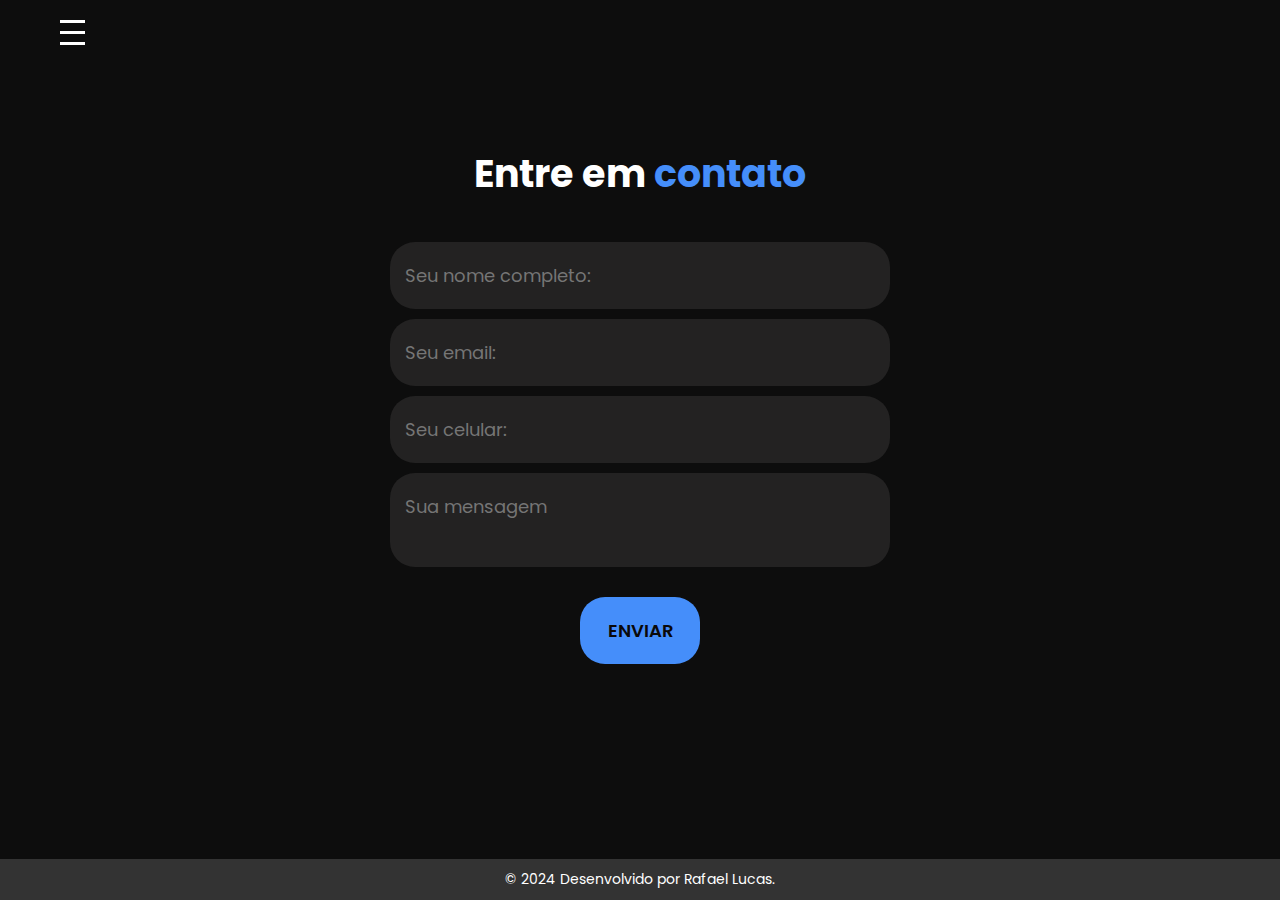
<file: contato.html>
<!DOCTYPE html>
<html lang="pt-br">
<head>
    <meta charset="UTF-8">
    <meta name="viewport" content="width=device-width, initial-scale=1.0">
    <link rel="stylesheet" href="styles/style.css">
    <link rel="stylesheet" href="styles/header.css">
    <link rel="stylesheet" href="styles/formulario.css">
    <link rel="stylesheet" href="styles/footer.css">
    <link rel="stylesheet" href="https://cdn.jsdelivr.net/npm/bootstrap-icons@1.11.3/font/bootstrap-icons.min.css">

    <link
        href="https://fonts.googleapis.com/css2?family=Poppins:ital,wght@0,100;0,200;0,300;0,400;0,500;0,600;0,700;0,800;0,900;1,100;1,200;1,300;1,400;1,500;1,600;1,700;1,800;1,900&display=swap"
        rel="stylesheet">
    <title>Contato</title>
</head>
<body>
    <header>
        <nav>
            <div class="menu-toggle" id="menu-toggle">
                <span></span>
                <span></span>
                <span></span>
            </div>
            <ul class="menu" id="menu">
                <li><a href="index.html">Início</a></li>
                <li><a href="sobre.html">Sobre</a></li>
                <li><a href="portifolio.html">Projetos</a></li>
                <li><a href="contato.html">Contato</a></li>
            </ul>
        </nav>
    </header>

    <main>
        <section class="formulario">
            <div class="interface">
                <h2 class="titulo">Entre em <span>contato</span></h2>

                <form action="">
                    <input type="text" name="" id="" placeholder="Seu nome completo:">
                    <input type="text" name="" id="" placeholder="Seu email:">
                    <input type="text" name="" id="" placeholder="Seu celular:">
                    <textarea name="" id="" placeholder="Sua mensagem"></textarea>

                    <div class="btn-submit">
                        <input type="submit" value="ENVIAR">
                    </div>
                </form>
            </div>
        </section> <!-- formulario -->
    </main>

    <footer>
        <p>&copy; 2024 Desenvolvido por Rafael Lucas.</p>
    </footer>

    <script src="src/javascript/header.js"></script>
</body>
</html>
</file>
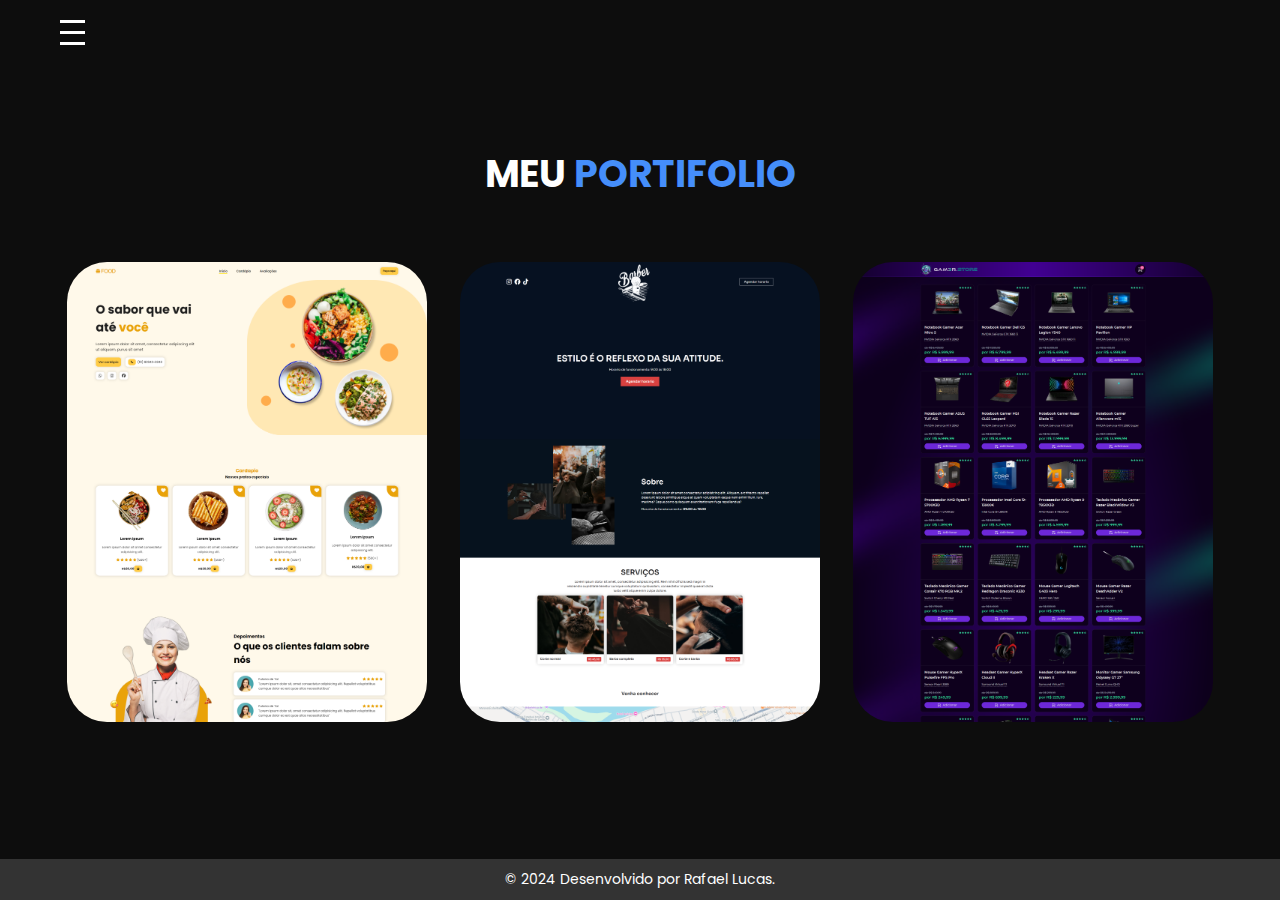
<file: portifolio.html>
<!DOCTYPE html>
<html lang="pt-br">
<head>
    <meta charset="UTF-8">
    <meta name="viewport" content="width=device-width, initial-scale=1.0">
    <link rel="stylesheet" href="styles/style.css">
    <link rel="stylesheet" href="styles/header.css">
    <link rel="stylesheet" href="styles/portifolio.css">
    <link rel="stylesheet" href="styles/footer.css">

    <link
        href="https://fonts.googleapis.com/css2?family=Poppins:ital,wght@0,100;0,200;0,300;0,400;0,500;0,600;0,700;0,800;0,900;1,100;1,200;1,300;1,400;1,500;1,600;1,700;1,800;1,900&display=swap"
        rel="stylesheet">
    <title>Projetos</title>
</head>
<body>
    <header>
        <nav>
            <div class="menu-toggle" id="menu-toggle">
                <span></span>
                <span></span>
                <span></span>
            </div>
            <ul class="menu" id="menu">
                <li><a href="index.html">Início</a></li>
                <li><a href="sobre.html">Sobre</a></li>
                <li><a href="portifolio.html">Projetos</a></li>
                <li><a href="contato.html">Contato</a></li>
            </ul>
        </nav>
    </header>

    <main>
        <section class="portifolio" id="Projetos">
            <div  class="interface">
                <h2 class="titulo">MEU <span>PORTIFOLIO</span></h2>
                <div class="flex">
                    <div class="img-port" style="background-image: url(src/images/projeto.png);">
                        <div class="overlay">Restaurante Page</div>
                    </div>
                    
                    <div class="img-port" style="background-image: url(src/images/projeto2.png);">
                        <div class="overlay">Barbearia Page</div>
                    </div>

                    <div class="img-port" style="background-image: url(src/images/game.png);">
                        <div class="overlay">Game Store</div>
                    </div>
                </div> <!-- flex -->

            </div> <!-- Interface-->
        </section> <!--portifolio -->
    </main>

    <footer>
        <p>&copy; 2024 Desenvolvido por Rafael Lucas.</p>
    </footer>

    <script src="src/javascript/header.js"></script>
</body>
</html>
</file>
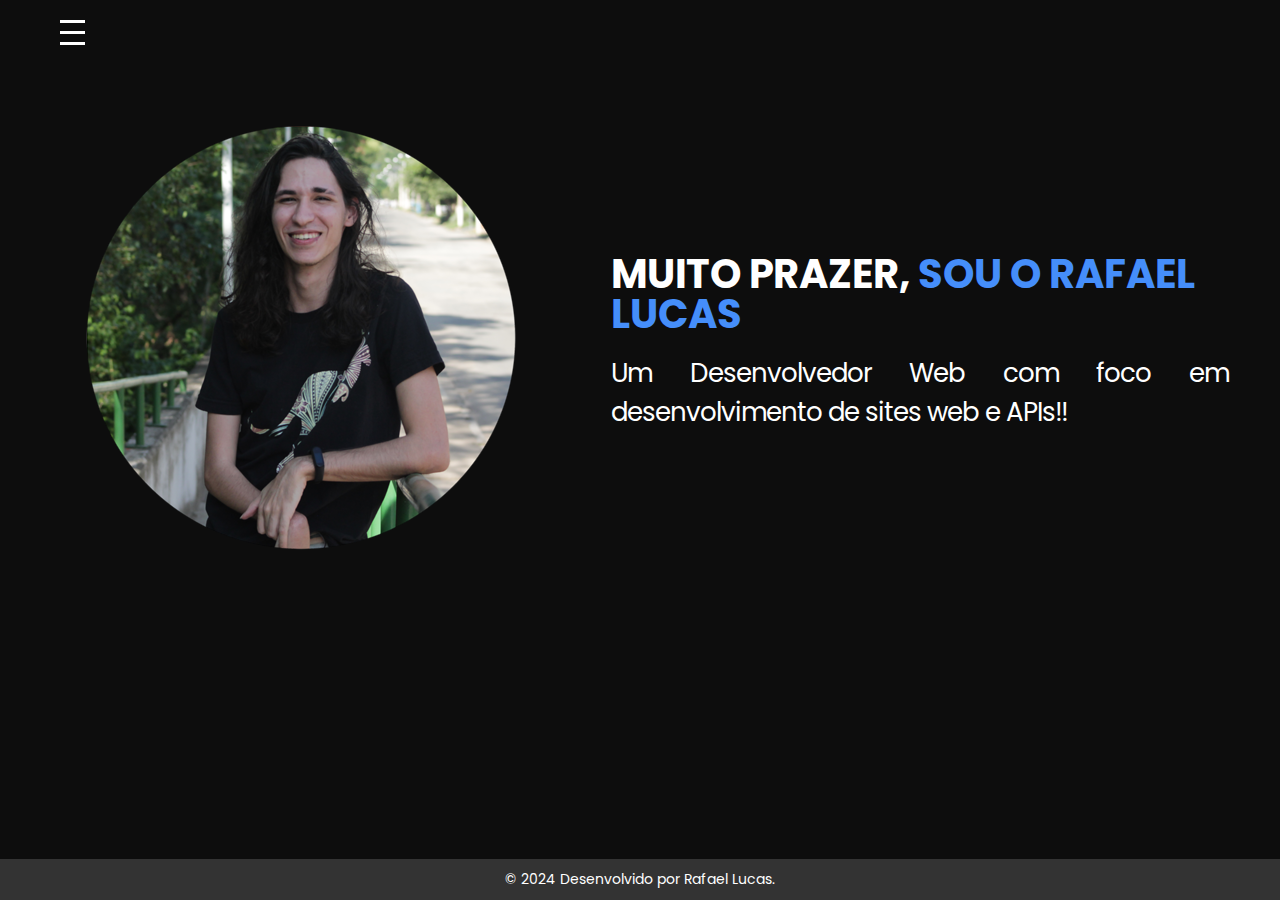
<file: sobre.html>
<!DOCTYPE html>
<html lang="pt-br">
<head>
    <meta charset="UTF-8">
    <meta name="viewport" content="width=device-width, initial-scale=1.0">
    <link rel="stylesheet" href="styles/style.css">
    <link rel="stylesheet" href="styles/header.css">
    <link rel="stylesheet" href="styles/sobre.css">
    <link rel="stylesheet" href="styles/footer.css">

    <link
        href="https://fonts.googleapis.com/css2?family=Poppins:ital,wght@0,100;0,200;0,300;0,400;0,500;0,600;0,700;0,800;0,900;1,100;1,200;1,300;1,400;1,500;1,600;1,700;1,800;1,900&display=swap"
        rel="stylesheet">
       
    <title>Sobre mim</title>
</head>
<body>
    <header>
        <nav>
            <div class="menu-toggle" id="menu-toggle">
                <span></span>
                <span></span>
                <span></span>
            </div>
            <ul class="menu" id="menu">
                <li><a href="index.html">Início</a></li>
                <li><a href="sobre.html">Sobre</a></li>
                <li><a href="portifolio.html">Projetos</a></li>
                <li><a href="contato.html">Contato</a></li>
            </ul>
        </nav>
    </header>

    <main>
        <section class="sobre" id="Sobre">
            <div class="interface">
                <div class="flex">
                    <div class="img-sobre">
                        <img src="src/images/eu-400.png" alt="">
                    </div> <!-- img sobre-->
                    <div class="txt-sobre"> 
                        <h2>MUITO PRAZER, <span>SOU O RAFAEL LUCAS</span></h2>
                        <p>
                            Um Desenvolvedor Web com foco em desenvolvimento de sites web e APIs!! 
                        </p>
                        <p>
                           
                        </p>
                    </div> <!-- txt sobre -->
                </div> <!-- flex-->
            </div> <!-- Interface-->
        </section> <!--Sobre -->

    </main>

    <footer>
        <p>&copy; 2024 Desenvolvido por Rafael Lucas.</p>
    </footer>

    <script src="src/javascript/header.js"></script>
</body>
</html>
</file>
<file: styles/style.css>
/* ESTILO GERAL */
* {
    margin: 0;
    padding: 0;
    box-sizing: border-box;
    font-family: 'Poppins', sans-serif;
}



html {
    scroll-behavior: smooth;
}

body {
    font-family: Arial, sans-serif;
    background-color: #0d0d0d;
    color: #ffffff;
}


.interface {
    max-width: 1280px;
    margin: 0 auto;
}

.flex {
    display: flex;
}

.btn-contato button {
    padding: 10px 40px;
    margin-top: 10px;
    font-size: 18px;
    font-weight: 700;
    background-color: #458efa;
    cursor: pointer;
    border: 0;
    border-radius: 20px;
    transition: .2s;

}

.btn-contato button:hover {
    box-shadow: 0px 0px 8px #458dfaa2;
    transform: scale(1.05)
}

button:hover, form .btn-submit input:hover {
    box-shadow: 0px 0px 8px #458dfaa2;
    transform: scale(1.05)
}

h2.titulo {
    color: #fff;
    font-size: 38px;
    text-align: center;
}

h2.titulo span {
    color: #458efa;
}


@media screen and (max-width: 1200px) {

    /* Geral*/
    .flex {
        flex-direction: column;
    }

    .topo-do-site .flex {
        flex-direction: column-reverse;
    }

    h2.titulo {
      
        font-size: 30px;
        text-align: center;
        line-height: 35px;
    }

    /* Cabeçalho*/
    .menu-desktop, .btn-contato{
        display: none;
    }

    /* Topo do site*/
    section.topo-do-site .flex {
        gap: 40px;
    }


    section.topo-do-site {
        padding: 20px 8%;
    }
    
    section.topo-do-site h1 {
        font-size: 32px;
        line-height: 40px;
        text-align: center;
    }

    .topo-do-site .img-topo-site img {
        width: 100%;
    }

    /* Especialidades */
    section.especialidades {
    padding: 40px 8%;

    }

    section.especialidades .flex {
       
        align-items: center;
        text-align: center;
        
    }

    /*Sobre*/
    section.sobre {
        padding: 80px 8%;
        text-align: justify;
    }

    section.sobre .txt-sobre h2 {
        font-size: 32px;
        text-align: center;
    }

    .btn-social {
        text-align: center;
        padding: 20px;
    }

    .img-sobre img {
        width: 100%;
        height: auto;
    }
        
    /* portifolio*/
    section.portifolio {
        padding: 80px 8%;
    }

    
    .img-port {
        width: 100%;
        max-width: 360px;
        margin: 0 auto;
        height: auto;
        align-items: center;
    }

    section.portifolio .flex{
        gap: 60px;
     }
     
     /* Footer*/

     
    footer .flex {
        flex-direction: column;
    }

    footer .line-footer {
        text-align: center;
    }

}


#particles-js {
    position: absolute;
    width: 100%;
    height: 100%;
    z-index: -1;
    top: 0;
    left: 0;
}

/*
form input::placeholder {
}*/
</file>
<file: styles/header.css>
* {
    margin: 0;
    padding: 0;
    box-sizing: border-box;
}

body {
    font-family: Arial, sans-serif;
}

header {
    width: 100%;
    background-color: transparent;
    position: relative;
    z-index: 10;
}

nav {
    max-width: 1200px;
    margin: auto;
    padding: 1rem;
    display: flex;
    align-items: center;
    justify-content: space-between;
}

.menu {
    opacity: 0;
    transform: translateY(-20%);
    display: flex;
    flex-direction: column;
    list-style: none;
    background-color: rgba(0, 0, 0, 0.9);
    color: white;
    position: fixed;
    top: 0;
    left: 0;
    width: 100%;
    height: 100%;
    align-items: center;
    justify-content: center;
    z-index: 9;
    transition: transform 0.6s ease, opacity 0.6s ease;
    pointer-events: none;
}

.menu li {
    margin: 1.5rem 0;
}

.menu a {
    color: white;
    text-decoration: none;
    font-size: 1.5rem;
    font-weight: bold;
    transition: color 0.3s ease;
}

.menu a:hover {
    color: #458efa;
}

.menu-toggle {
    display: flex;
    flex-direction: column;
    cursor: pointer;
    z-index: 10;
}

.menu-toggle span {
    width: 25px;
    height: 3px;
    background-color: white;
    margin: 4px;
    transition: all 0.3s ease;
}

.menu.show {
    opacity: 1;
    transform: translateY(0);
    pointer-events: auto;
}

/* Animação do ícone hambúrguer para "X" quando o menu está ativo */
.menu-toggle.active span:nth-child(1) {
    transform: rotate(45deg) translate(5px, 5px);
}

.menu-toggle.active span:nth-child(2) {
    opacity: 0; /* Esconde a linha do meio */
}

.menu-toggle.active span:nth-child(3) {
    transform: rotate(-45deg) translate(5px, -5px);
}
</file>
<file: styles/formulario.css>
/* FALA COMIGO*/

section.formulario {
    padding: 80px 4%;
}

form {
    max-width: 500px;
    margin: 0 auto;
    display: flex;
    justify-content: center;
    flex-direction: column;
    gap: 10px;
    margin-top: 40px;
}

form input, form textarea {
    width: 100%;
    background-color: #47454560;
    border: 0;
    outline: 0;
    padding: 20px 15px;
    border-radius: 25px;
    color: #fff;
    font-size: 18px;
}

form textarea {
    resize: none;

}


form .btn-submit {
    margin-top: 20px;
    text-align: center;
}

form .btn-submit input {
    width: 120px;
    background-color: #458efa;
    color: #0a0909;
    font-weight: 600;
    cursor: pointer;
    transition: .2s;
}
</file>
<file: styles/footer.css>
body {
  display: flex;
  flex-direction: column;
  min-height: 100vh; /* Garante que o body ocupe a altura total da tela */
}


footer {
  background-color: #333; /* Cor de fundo */
  color: #fff; /* Cor do texto */
  text-align: center; /* Centraliza o texto */
  padding: 10px 0; /* Espaçamento interno */
  font-size: 14px; /* Tamanho da fonte */
  margin-top: auto; /* Faz o footer se mover para a parte inferior */
}
</file>
<file: styles/portifolio.css>
/* Estilo do portifolio*/

section.portifolio {
    padding: 80px 4%;
    
}

section.portifolio .flex{
   justify-content: space-around;
   margin-top: 60px;
}


.img-port {
    width: 360px;
    height: 460px;
    background-color: #458efa;
    background-size: cover;
    background-position: 100% 0%;
    transition: 2s;
    cursor: pointer;
    border-radius: 40px;
    position: relative;
}

.img-port:hover {
    background-position: 100% 100%;
}

.overlay {
    position: absolute;
    top: 0;
    left: 0;
    width: 100%;
    height: 100%;
    background-color: #0000005e;
    border-radius: 40px;
    display: flex;
    align-items: center;
    justify-content: center;
    font-size: 24px;
    font-weight: 600;
    color: #ffffff;
    opacity: 0;
    transition: .5s;
}

.overlay:hover {
    opacity: 1;
}

/* Responsividade */
@media (max-width: 768px) {
    section.portifolio {
        padding: 60px 4%;
    }

    .img-port {
        max-width: 300px;
        height: 380px;
    }
}

@media (max-width: 480px) {
    section.portifolio {
        padding: 40px 2%;
    }

    .img-port {
        max-width: 100%;
        height: 300px;
    }

    .overlay {
        font-size: 18px;
    }
}
</file>
<file: styles/sobre.css>
/* Estilo do sobre*/
section.sobre {
    padding: 40px 4%;

}

section.sobre .flex {
    align-items: center;
    gap: 60px;
}

.sobre .txt-sobre {
    color: #fff;
    
}

.sobre .txt-sobre h2 {
    font-size: 40px;
    line-height: 40px;
    margin-bottom: 20px;
}


.sobre .txt-sobre h2 span {
    color: #458efa;
    display: inline;
}

.sobre .txt-sobre p {
    margin: 10px 0;
    text-align:justify;
    font-size: 26px;
    letter-spacing: -1px;
    
}

/* Responsividade */
@media (max-width: 1024px) {
    section.sobre .flex {
        gap: 30px;
        flex-direction: column;
        text-align: center;
    }

    .sobre .txt-sobre h2 {
        font-size: 32px;
        line-height: 38px;
    }

    .sobre .txt-sobre p {
        font-size: 22px;
    }
}

@media (max-width: 768px) {
    .sobre .txt-sobre h2 {
        font-size: 28px;
        line-height: 34px;
    }

    .sobre .txt-sobre p {
        font-size: 20px;
    }
}

@media (max-width: 480px) {
    .sobre .txt-sobre h2 {
        font-size: 24px;
        line-height: 30px;
    }

    .sobre .txt-sobre p {
        font-size: 18px;
    }
}
</file>
